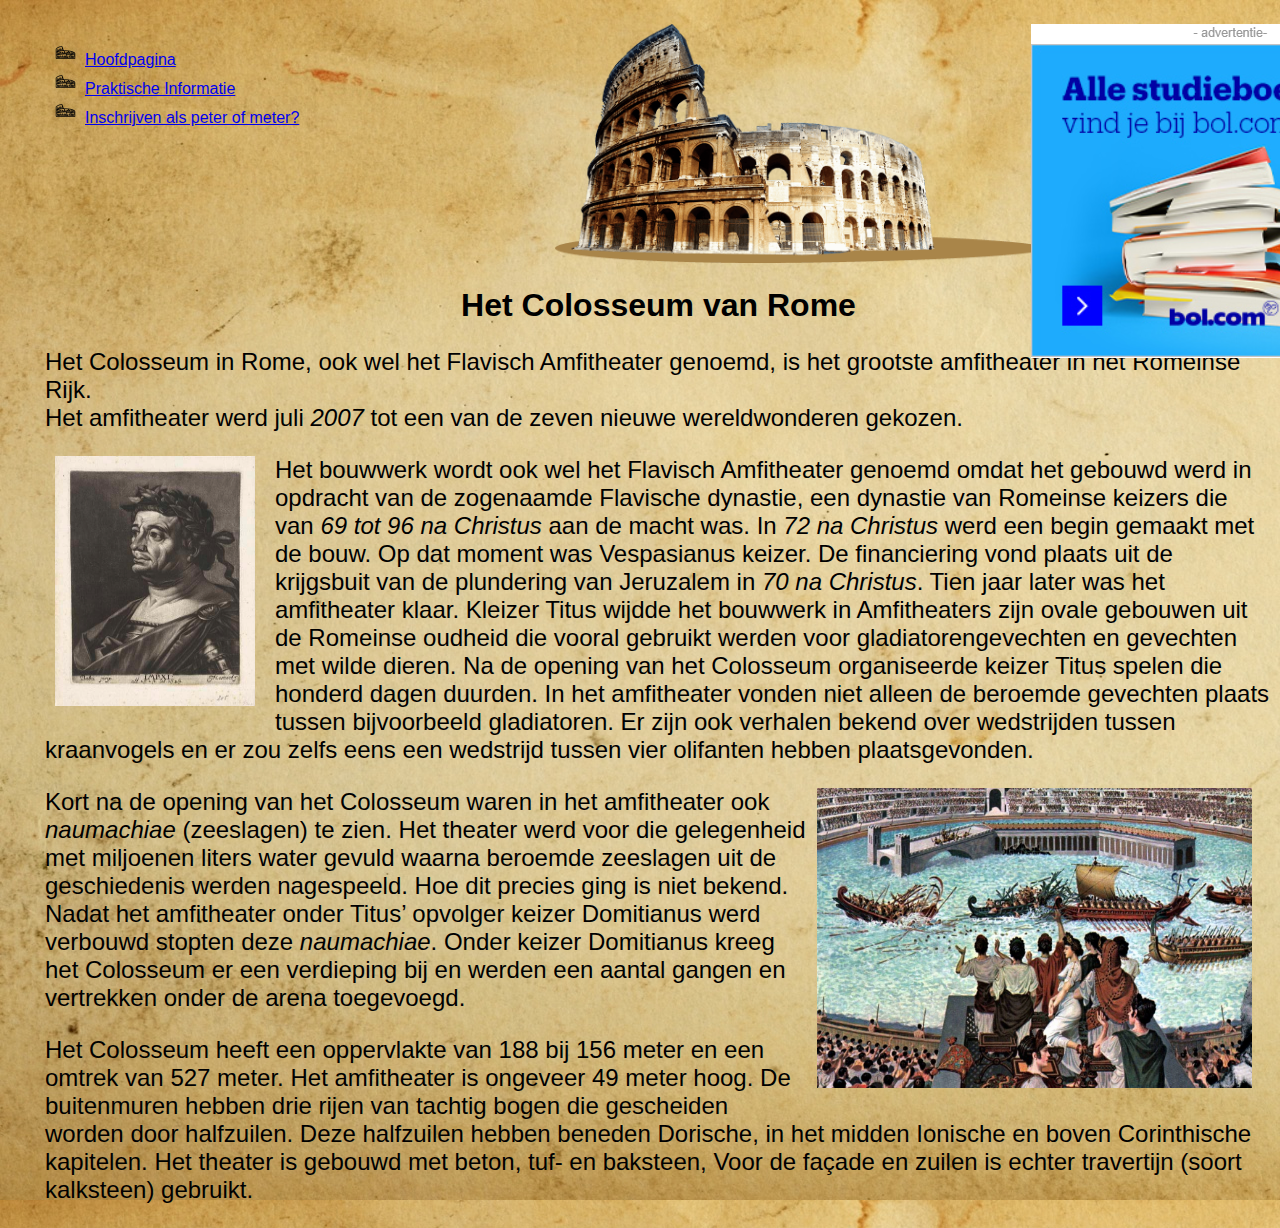
<file: st-2021-1-S1Z-PE2-formulieren-SnauwaertPieter-Jan/Folders/index.html>
<!DOCTYPE html>
<html lang="nl">

<head>
    <meta charset="UTF-8">
    <meta name="viewport" content="width=device-width, initial-scale=1.0">
    <link rel="stylesheet" href="../CSS/mainStyle.css">
    <title>Het Colosseum in Rome</title>
</head>

<body>
        <p><a href="https://www.bol.com/nl/"><img src="../img/Reclame.png" alt="Reclame Bol.com" id="Reclame"></a></p>
    <header>
        <nav>
            <ul>
                <li><a href="./index.html">Hoofdpagina</a></li>
                <li><a href="../Folders/praktischeInfo.html">Praktische Informatie</a></li>
                <li><a href="../Folders/inschrijving.html">Inschrijven als peter of meter?</a></li>
            </ul>
        </nav>
    </header>
    <p><img src="../img/colosseum-transparent.png" alt="Colosseum van Rome" id="Colosseum"></p>
    <h1>Het Colosseum van Rome</h1>

    <div>


        <p>
            Het Colosseum in Rome, ook wel het Flavisch Amfitheater genoemd, is het grootste amfitheater in het Romeinse
            Rijk.<br />
            Het amfitheater werd juli <cite>2007</cite> tot een van de zeven nieuwe wereldwonderen gekozen. <br />
        </p>
        <p><img src="../img/KeizerTitus.jpg" alt="Keizer Titus" title="Keizer Titus" id="KeizerTitus" height="250"
                width="200"></p>
        <p>
            Het bouwwerk wordt ook wel het Flavisch Amfitheater genoemd omdat het gebouwd werd in opdracht van de
            zogenaamde Flavische dynastie,
            een dynastie van Romeinse keizers die van <cite>69 tot 96 na Christus</cite> aan de macht was. 
            In <cite>72 na Christus</cite> werd een begin gemaakt met de bouw. Op dat moment was Vespasianus
            keizer.
            De financiering vond plaats uit de krijgsbuit van de plundering van Jeruzalem in <cite>70 na
                Christus</cite>. Tien jaar later was het amfitheater klaar. 
            Kleizer Titus wijdde het bouwwerk in Amfitheaters zijn ovale gebouwen uit de Romeinse oudheid die vooral
            gebruikt werden voor
            gladiatorengevechten en gevechten met wilde dieren.
            Na de opening van het Colosseum organiseerde keizer Titus spelen die honderd dagen duurden.
            In het amfitheater vonden niet alleen de beroemde gevechten plaats tussen bijvoorbeeld gladiatoren.
            Er zijn ook verhalen bekend over wedstrijden tussen kraanvogels en er zou zelfs eens een wedstrijd tussen
            vier
            olifanten hebben plaatsgevonden. <br />
        </p>
        <p><img src="../img/ZeeSlagen.jpg" alt="Zeeslagen" title="Zeeslagen" id="ZeeSlagen" height="300"></p>

        <p>
            Kort na de opening van het Colosseum waren in het amfitheater ook <i lang="it">naumachiae</i> (zeeslagen) te
            zien.
            Het theater werd voor die gelegenheid met miljoenen liters water gevuld waarna beroemde zeeslagen uit de
            geschiedenis werden nagespeeld.
            Hoe dit precies ging is niet bekend. Nadat het amfitheater onder Titus’ opvolger keizer Domitianus werd
            verbouwd
            stopten deze <i lang="it">naumachiae</i>. 
            Onder keizer Domitianus kreeg het Colosseum er een verdieping bij en werden een aantal gangen en vertrekken
            onder de arena toegevoegd.<br />
        </p>
        <p>
            Het Colosseum heeft een oppervlakte van 188 bij 156 meter en een omtrek van 527 meter.
            Het amfitheater is ongeveer 49 meter hoog. De buitenmuren hebben drie rijen van tachtig bogen die gescheiden
            worden door halfzuilen. 
            Deze halfzuilen hebben beneden Dorische, in het midden Ionische en boven Corinthische kapitelen.
            Het theater is gebouwd met beton, tuf- en baksteen, Voor de façade en zuilen is echter travertijn (soort
            kalksteen) gebruikt.
        </p>
    </div>



</body>

</html>
</file>
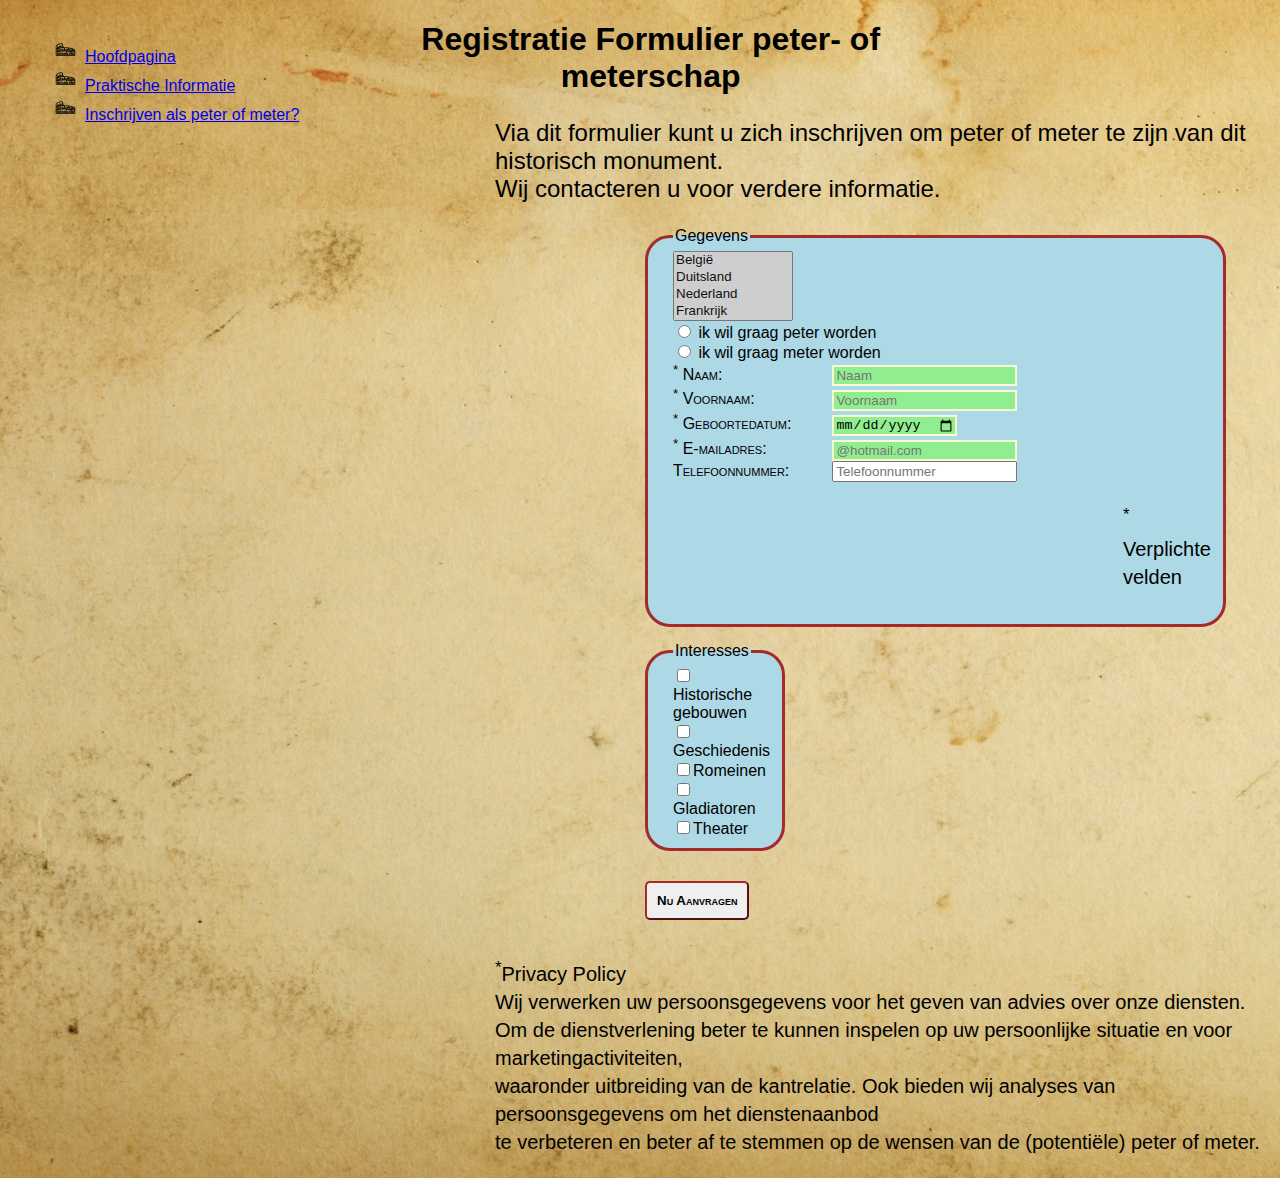
<file: st-2021-1-S1Z-PE2-formulieren-SnauwaertPieter-Jan/Folders/inschrijving.html>
<!DOCTYPE html>
<html lang="nl">

<head>
    <meta charset="UTF-8">
    <meta name="viewport" content="width=device-width, initial-scale=1.0">
    <link rel="stylesheet" href="../CSS/inschrijvingStyle.css">
    <link rel="stylesheet" href="../CSS/mainStyle.css">
    <title>Document</title>
</head>

<body>
    <header>
        <nav>
            <ul>
                <li><a href="./index.html">Hoofdpagina</a></li>
                <li><a href="../Folders/praktischeInfo.html">Praktische Informatie</a></li>
                <li><a href="../Folders/inschrijving.html">Inschrijven als peter of meter?</a></li>
            </ul>
        </nav>
    </header>
    <h1>Registratie Formulier peter- of meterschap</h1>

    <p>Via dit formulier kunt u zich inschrijven om peter of meter te zijn van dit historisch monument. <br />
        Wij contacteren u voor verdere informatie.
    </p>

    <form action="http://jkorpela.fi/cgi-bin/echo.cgi" method="post">
        <fieldset>
            <legend>Gegevens</legend>
            <select name="GeboorteLand" id="GeboorteLand" multiple="multiple" size="4">
                <option value="België" selected="selected">België</option>
                <option value="Duitsland" selected="selected">Duitsland</option>
                <option value="Nederland" selected="selected">Nederland</option>
                <option value="Frankrijk" selected="selected">Frankrijk</option>
                <option value="Italië" selected="selected">Italië</option>
                <option value="Luxemburg" selected="selected">Luxemburg</option>
                <option value="Portugal" selected="selected">Portugal</option>
                <option value="Spanje" selected="selected">Spanje</option>
                <option value="Verenigd Koninkrijk" selected="selected">Verenigd Koninkrijk</option>
                <option value="Zwitserland" selected="selected">Zwitserland</option>

            </select> <br />

            <input type="radio" name="peter" value="P" />
            ik wil graag peter worden <br />
            <input type="radio" name="meter" value="M" />
            ik wil graag meter worden <br />

            <label for="txtNaam"><sup>*</sup> Naam:</label>
            <input type="text" name="Naam" id="txtNaam" placeholder="Naam" required><br />

            <label for="txtVoorNaam"><sup>*</sup> Voornaam:</label>
            <input type="text" name="Voornaam" id="txtVoorNaam" placeholder="Voornaam" required><br />

            <label for="date"><sup>*</sup> Geboortedatum:</label>
            <input type="date" name="GeboorteDatum" id="date" required><br />

            <label for="txtEmlAdrs"><sup>*</sup> E-mailadres:</label>
            <input type="text" name="EmailAdres" id="txtEmlAdrs" placeholder="@hotmail.com" required><br />

            <label for="txtNumber"> Telefoonnummer:</label>
            <input type="number" name="TelefoonNummer" id="txtNumber" placeholder="Telefoonnummer"><br />
            <p><small><sup>*</sup> Verplichte velden</small></p>
        </fieldset>

        <fieldset>
            <legend>Interesses</legend>
            <input type="checkbox" name="HistorischeGebouwen" id="HistorischeGebouwen">Historische gebouwen <br />
            <input type="checkbox" name="Geschiedenis" id="Geschiedenis">Geschiedenis <br />
            <input type="checkbox" name="Romeinen" id="Romeinen">Romeinen <br />
            <input type="checkbox" name="Gladiatoren" id="Gladiatoren">Gladiatoren <br />
            <input type="checkbox" name="Theater" id="Theater">Theater <br />
        </fieldset>

        <input type="submit" value="Nu Aanvragen" id="AanVragen">

    </form>

    <p><small><sup>*</sup>Privacy Policy <br />
            Wij verwerken uw persoonsgegevens voor het geven van advies over onze diensten. <br />
            Om de dienstverlening beter te kunnen inspelen op uw persoonlijke situatie en voor marketingactiviteiten,
            <br />
            waaronder uitbreiding van de kantrelatie. Ook bieden wij analyses van persoonsgegevens om het dienstenaanbod
            <br />
            te verbeteren en beter af te stemmen op de wensen van de (potentiële) peter of meter.
        </small></p>

</body>

</html>
</file>
<file: st-2021-1-S1Z-PE2-formulieren-SnauwaertPieter-Jan/CSS/mainStyle.css>
body {
    background: url(../img/BackGround.jpg);
    font-family: 'Franklin Gothic Medium', 'Arial Narrow', Arial, sans-serif;
    margin-left: 45px;
}
#Reclame {
    margin-bottom: 30px;
    margin-right: 10px;
    margin-left: 77%;
    position: fixed;

}

nav {
    text-align: left;
    padding-right: 30px;
    float: left;
    color: brown;
}

nav a:hover {
    background-color: lightblue;
}

li {
    list-style-image: url(../img/Icon.png);

}

#Colosseum {
    width: 40%;
    margin-left: auto;
    margin-right: auto;
    display: block;
}

h1 {
    text-align: center;
    font-size: xx-large;
}

p {
    font-size: x-large;
}

#KeizerTitus {
    float: left;
    margin-bottom: 30px;
    margin-right: 20px;
    margin-left: 10px;
}

#ZeeSlagen {
    float: right;
    margin-bottom: 30px;
    margin-right: 20px;
    margin-left: 10px;
}
</file>
<file: st-2021-1-S1Z-PE2-formulieren-SnauwaertPieter-Jan/CSS/inschrijvingStyle.css>
fieldset {
    border: solid brown 3px;
    border-radius: 25px;
    background-color: lightblue;
    margin: 15px;
    margin-right: 600px;
    margin-left: 600px;
    padding-left: 25px;
}

label {
    font-variant: small-caps;
    width: 155px;
    display: inline-block;
}

input[type="submit"] {
    margin: 15px;
    border-radius: 5px;
    padding: 10px;
    font-variant: small-caps;
    font-weight: bolder;
}

input[type="text"]:required, input[type="password"]:focus:invalid {
    border: 2px solid lightgoldenrodyellow;
}

input[type="text"]:required, input[type="password"]:focus:invalid {
    background-color: lightgreen
}

input[type="date"]:required {
    background-color: lightgreen;
    border: 2px solid lightgoldenrodyellow;
}

#AanVragen{
    margin-left: 600px;
    border-color: brown;
}

h1 {
    margin-right: 300px;
}

p {
    margin-left: 450px;
}
</file>
